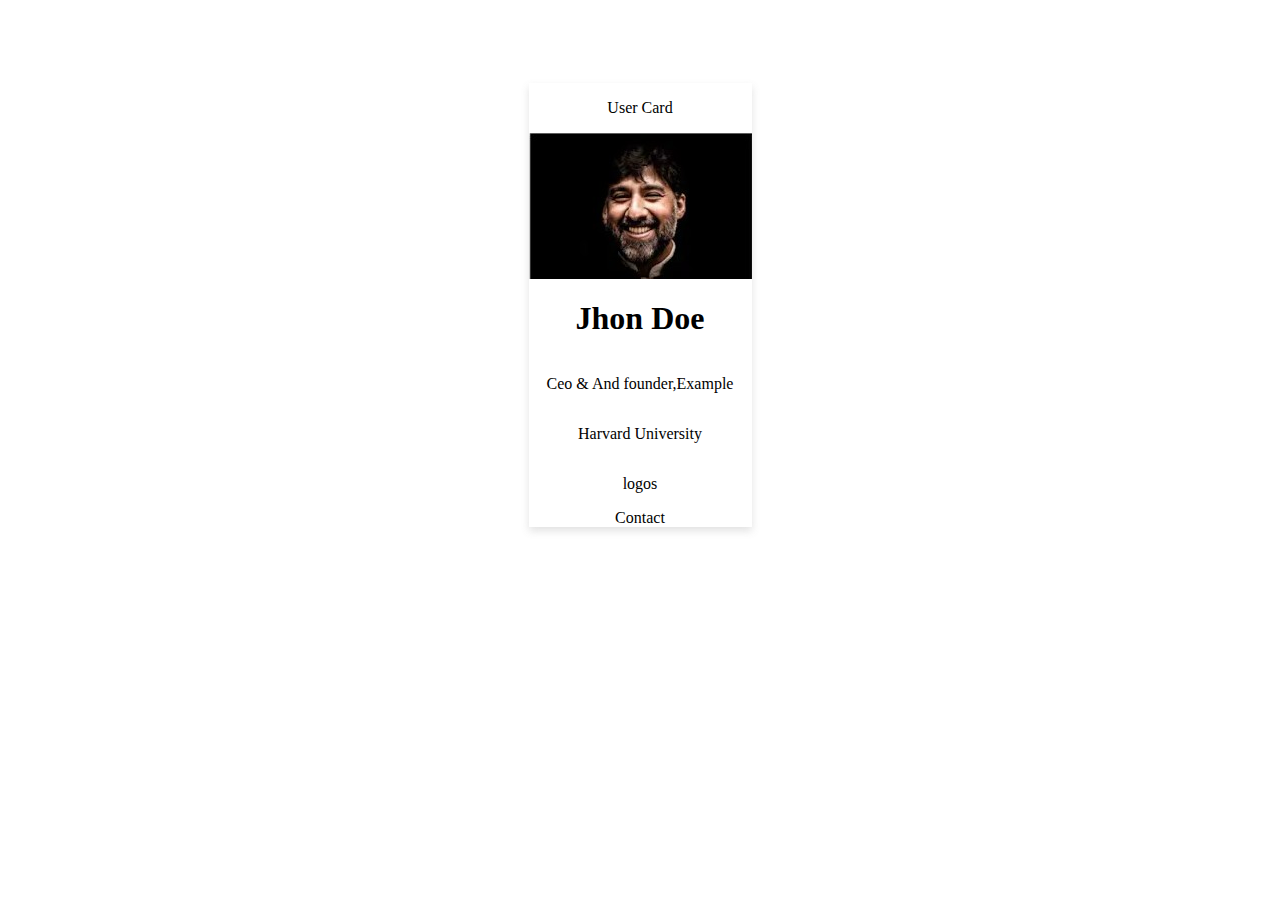
<file: index.html>
<!DOCTYPE html>
<html lang="en">
<head>
    <meta charset="UTF-8">
    <meta name="viewport" content="width=device-width, initial-scale=1.0">
    <title>jhon</title>
    <link rel="stylesheet" href="jhon.css">
</head>
<body>
    <section>
        <p>User Card</p>
        <img src="./jhon.jpg" alt="jhon doe">
        <h1>Jhon Doe</h1>
        <p>Ceo & And founder,Example</p>
        <p>Harvard University</p>
        <p>logos</p>
    <div><footer>Contact</footer>

    </section>

    
</body>
</html>
</file>
<file: jhon.css>
body{
    display: flex;
    flex-direction: column;
    align-content: center;
    flex-wrap: wrap;
}
section{
    display: flex;
    flex-direction: column;
    align-items: center;
    margin-top: 75px;
    box-shadow: 0 4px 8px 0 rgba(112, 109, 109, 0.2);
};
</file>
